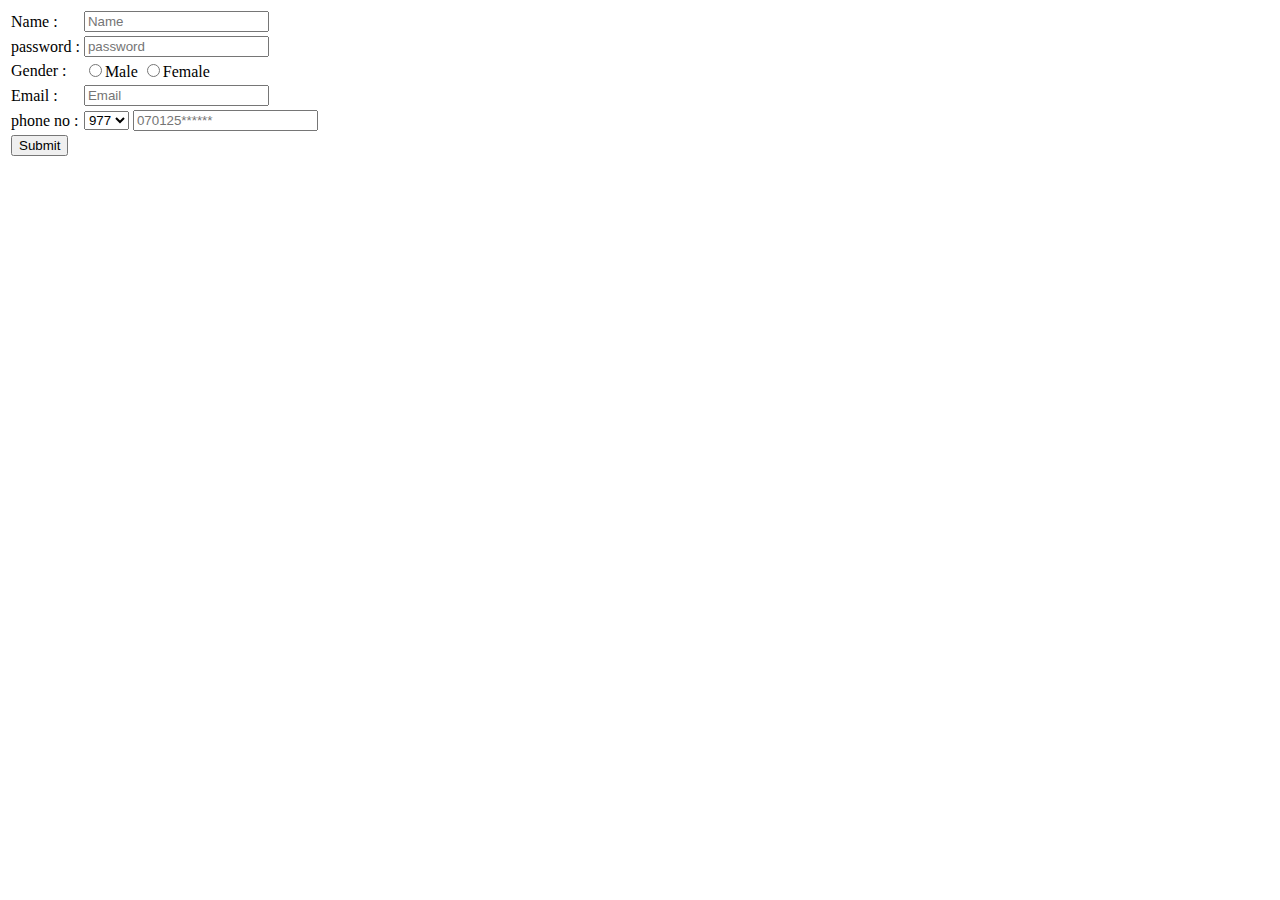
<file: Index.html>
<!DOCTYPE html>
<html>
   <head>
    <title>Register Form</title>
   </head> 
   <body>
   <form>
       <table>
            <tr> 
                <td>
                    Name :
                </td>
                <td>
                    <input type="text" placeholder="Name" name="">
                </td>
            </tr>
            <tr>
                <td>
                    password :
                </td>
                <td>
                    <input type="password" placeholder="password" name="">
                </td>
            </tr>
            <tr>
                <td>
                    Gender :
                </td>
                <td>
                    <input type="radio" name="Gender">Male
                    <input type="radio" name="Gender">Female
                </td>
            </tr>
            <tr>
                <td>
                    Email :
                </td>
                <td>
                    <input type="mail" placeholder="Email" name="">
                </td>
            </tr>
            <tr>
                <td>
                    phone no :
                </td>
                <td>
                    <select>
                        <option>977</option>
                        <option>978</option>
                        <option9>979</option9>
                        <option>980</option>
                        <option>810</option>
                        <option>234</option>
                        <option>111</option>
                    </select>
                    <input type="phone" placeholder="070125******" name="">
                </td>
            </tr>
            <tr>
                <td>
                    <input type="Submit" value="Submit" name="">
                </td>
            </tr>
       </table>
   </form>
</body>
   </html>
</file>
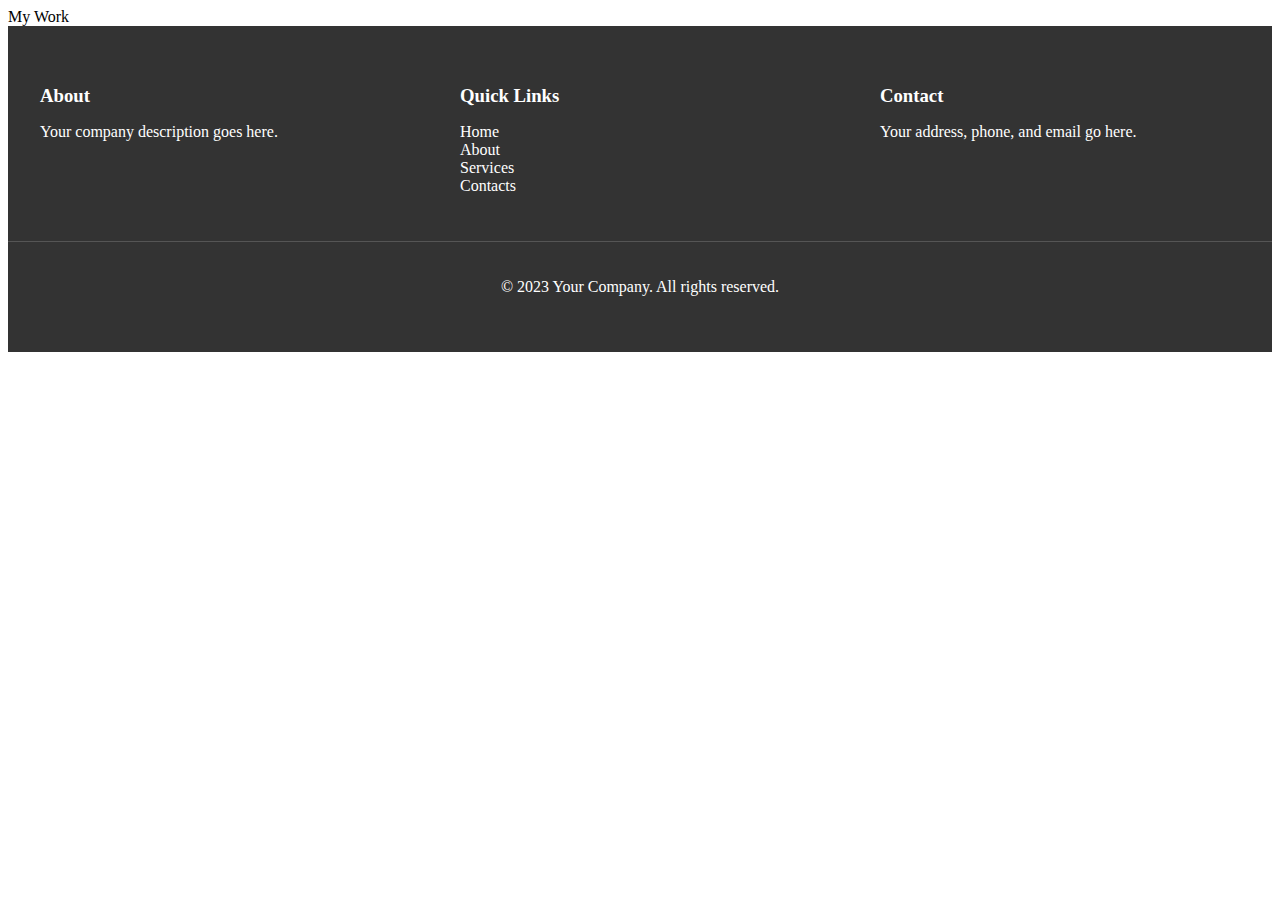
<file: Practice.html>
<!DOCTYPE html>
<html>
    <head>
        <tittle>My Work</tittle>
        <link rel="Stylesheet" href="/Practice.css"/>
    </head>
    <body>
        
    </body>
    
    <footer>
        <div class="footer-content">
            <div class="footer-section">
                <h3>About</h3>
                <p>Your company description goes here.</p>
            </div>
            <div class="footer-section">
                <h3>Quick Links</h3>
                <ul>
                    <li><a href="#">Home</a></li>
                    <li><a href="#">About</a></li>
                    <li><a href="#">Services</a></li>
                    <li><a href="#">Contacts</a></li>
                </ul>
            </div>
            <div class="footer-section">
                <h3>Contact</h3>
                <p>Your address, phone, and email go here.</p>
            </div>
        </div>
        <div class="footer-bottom">
            <p>&copy; 2023 Your Company. All rights reserved.</p>
        </div>
    </footer>
</html>
</file>
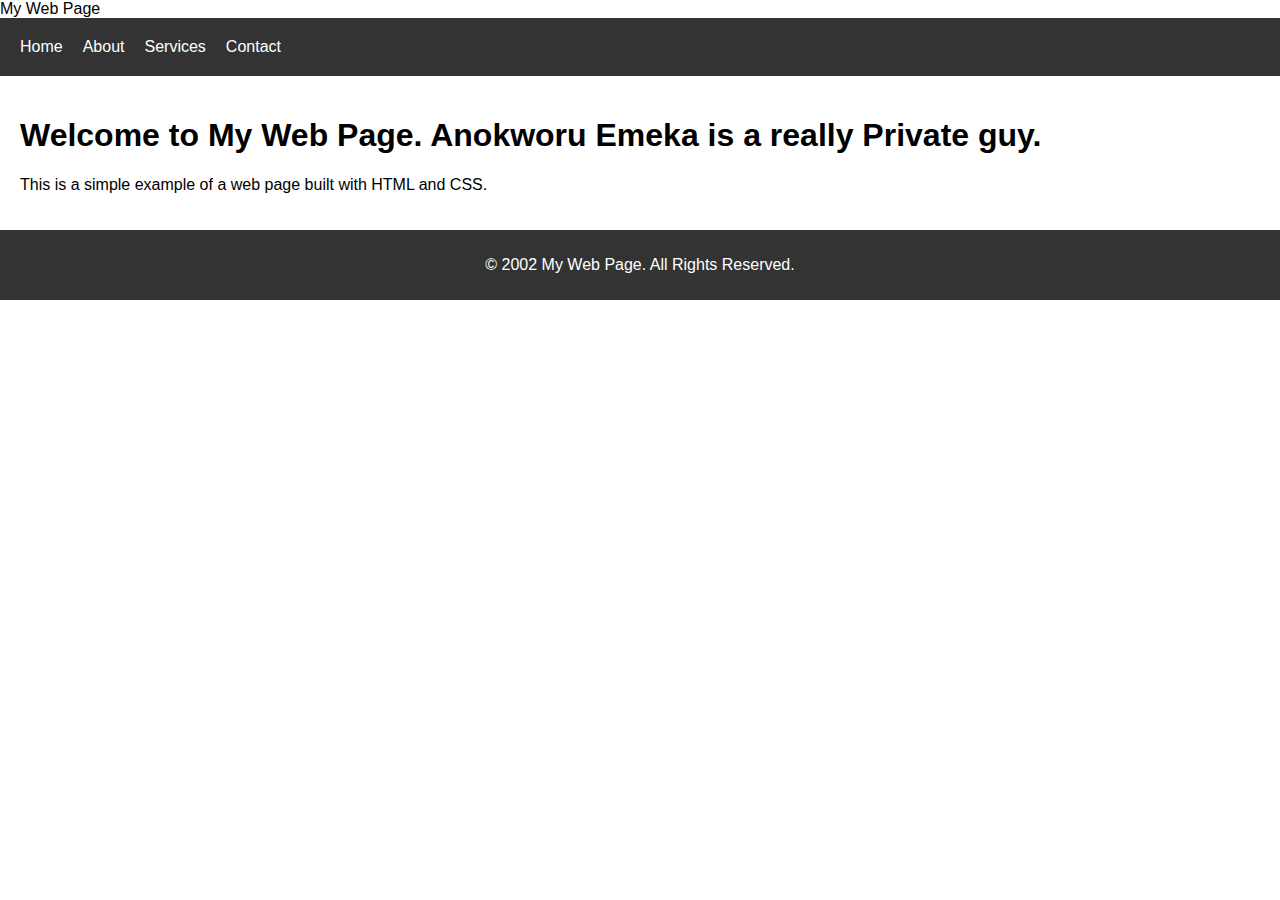
<file: work.html>
<!DOCTYPE html>
<html>
    <head>
        <meta charset="UFT-8">
        <meta name="viewpoint"
        content="width=device-width, initial-scale=1.0">
        <tittle>My Web Page</tittle>
        <style>
            /*css styles go here */
            body {
                font-family: Arial, Helvetica, sans-serif;
                margin: 0;
                padding: 0;
            }

            header {
                background-color: #333;
                color: #fff;
                padding: 20px;
            }

            nav ul {
                list-style-type: none;
                margin: 0;
                padding: 0;
                display: flex;
            }

            nav li {
                margin-right: 20px;
            }

            nav a {
                color: #fff;
                text-decoration: none;
            }

            main {
                padding: 20px;
            }

            footer {
                background-color: #333;
                color: #fff;
                text-align: center;
                padding: 10px;
            }
        </style>
    </head>
    <body>
        <header>
            <nav>
                <ul>
                    <li><a href="#">Home</a></li>
                    <li><a href="#">About</a></li>
                    <li><a href="#">Services</a></li>
                    <li><a href="#">Contact</a></li>
                </ul>
            </nav>
        </header>

        <main>
            <h1>Welcome to My Web Page. Anokworu Emeka is a really Private guy.</h1>
            <p>This is a simple example of a web page built with HTML and CSS.</p>
        </main>

        <footer>
            <p>&copy; 2002 My Web Page. All Rights Reserved.</p>
        </footer>
    </body>
</html>
</file>
<file: Practice.css>
/* General styles*/
footer {
    background-color: #333;
    color: #fff;
    padding: 40px 0;
}

.footer-content {
    display: flex;
    flex-wrap: wrap;
    justify-content: space-between;
    max-width: 1200px;
    margin: 0 auto;
}

.footer-section {
    flex-basis: 30%;
    margin-bottom: 30px;
}

.footer-section h3 {
    margin-bottom: 15px;
}

.footer-section ul {
    list-style-type: none;
    padding: 0;
}

.footer-section ul li a {
    color: #fff;
    text-decoration: none;
}

.footer-bottom {
    text-align: center;
    border-top: 1px solid #555;
    padding-top: 20px;
}

/* Responsive styles */
@media (max-width: 768px) {
    .footer-content {
        flex-direction: column;
        align-items: center;
    }

    .footer-section {
        flex-basis: auto;
        text-align: center;
    }
}
</file>
